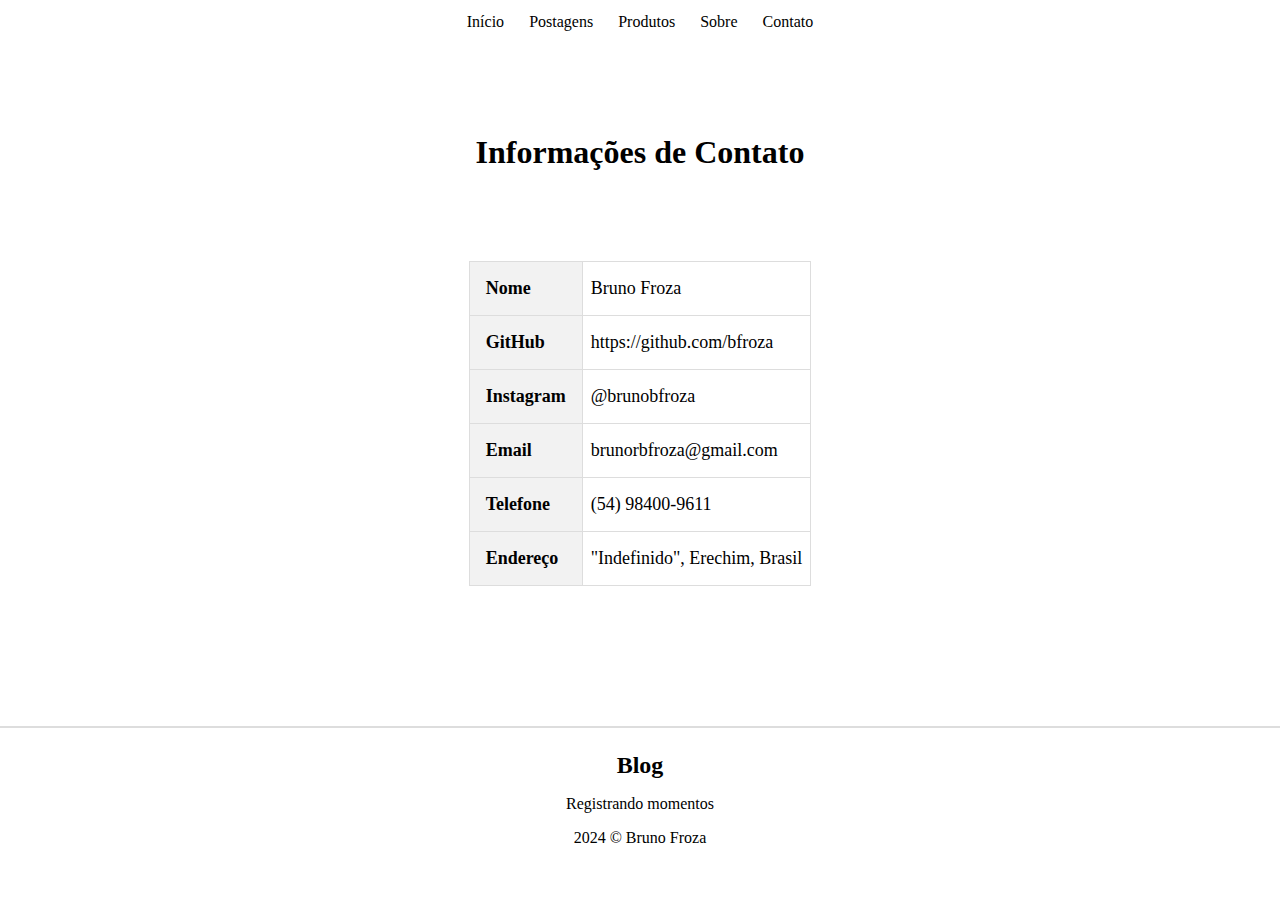
<file: TDE 1/html/contato.html>
<!DOCTYPE html>
<html lang="en">
  <head>
    <meta charset="UTF-8" />
    <meta name="viewport" content="width=device-width, initial-scale=1.0" />
    <title>Contato</title>
    <link rel="stylesheet" href="../css/contato.css" />
    <link
      rel="shortcut icon"
      href="../img/bxs-contact.svg"
      type="image/x-icon"
    />
  </head>
  <body>
    <header class="nav-bar">
      <ul>
        <li><a href="index.html">Início</a></li>
        <li><a href="postagem.html">Postagens</a></li>
        <li><a href="produtos.html">Produtos</a></li>
        <li><a href="sobre.html">Sobre</a></li>
        <li><a href="contato.html">Contato</a></li>
      </ul>
    </header>
    <div class="contato">
      <h1>Informações de Contato</h1>
      <table>
        <tr>
          <th>Nome</th>
          <td>Bruno Froza</td>
        </tr>
        <tr>
          <th>GitHub</th>
          <td>
            <a href="https://github.com/bfroza">https://github.com/bfroza</a>
          </td>
        </tr>
        <tr>
          <th>Instagram</th>
          <td>
            <a href="https://www.instagram.com/brunobfroza">@brunobfroza</a>
          </td>
        </tr>
        <tr>
          <th>Email</th>
          <td>brunorbfroza@gmail.com</td>
        </tr>
        <tr>
          <th>Telefone</th>
          <td>(54) 98400-9611</td>
        </tr>
        <tr>
          <th>Endereço</th>
          <td>"Indefinido", Erechim, Brasil</td>
        </tr>
      </table>
    </div>

    <footer id="footer">
      <h2>Blog</h2>
      <p>Registrando momentos</p>
      <p>2024 © Bruno Froza</p>
    </footer>
  </body>
</html>
</file>
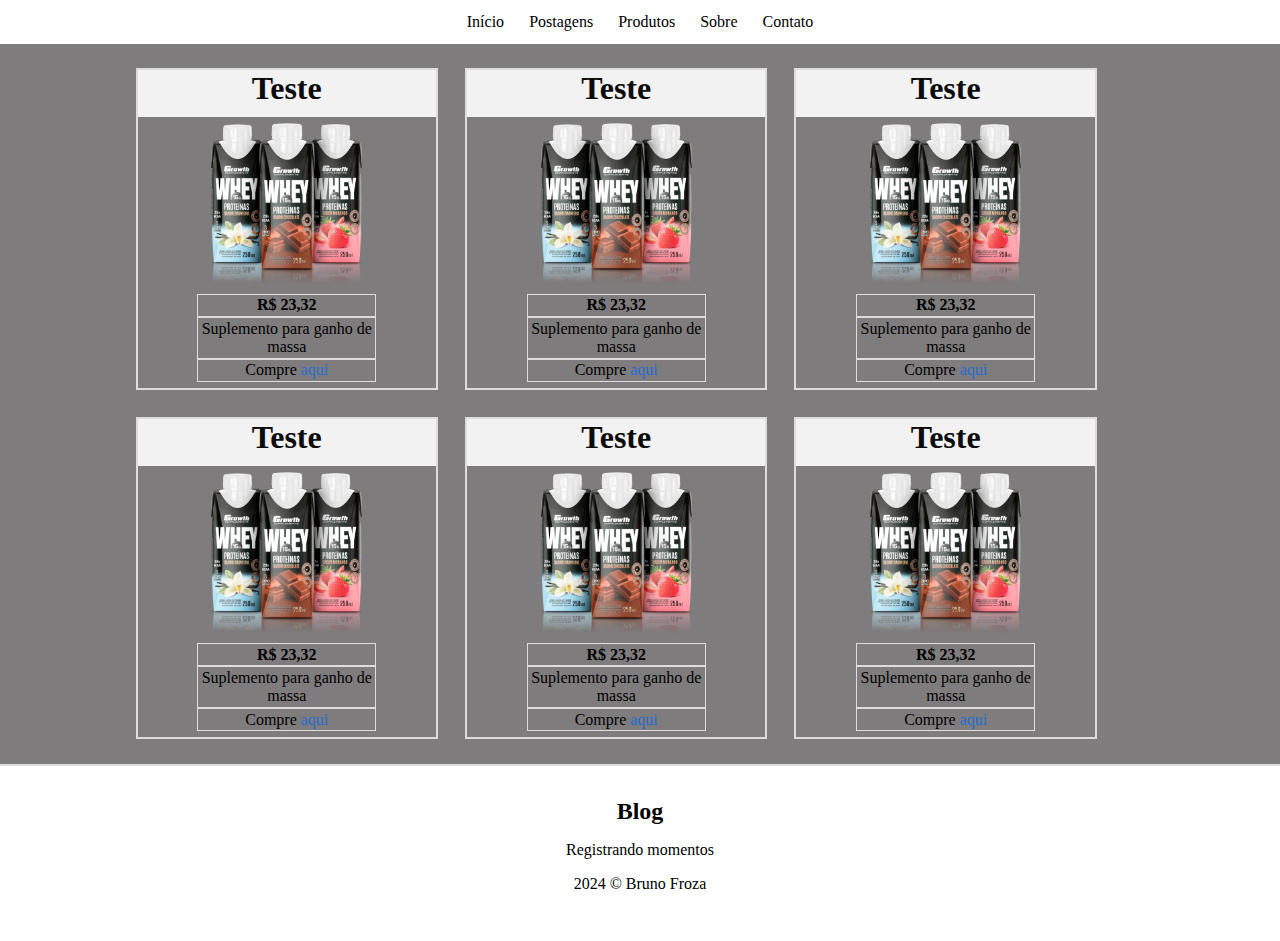
<file: TDE 1/html/produtos.html>
<!DOCTYPE html>
<html lang="en">
  <head>
    <meta charset="UTF-8" />
    <meta name="viewport" content="width=device-width, initial-scale=1.0" />
    <title>Produtos</title>
    <link rel="stylesheet" href="../css/produtos.css" />
  </head>
  <body>
    <header class="nav-bar">
      <ul>
        <li><a href="index.html">Início</a></li>
        <li><a href="postagem.html">Postagens</a></li>
        <li><a href="produtos.html">Produtos</a></li>
        <li><a href="sobre.html">Sobre</a></li>
        <li><a href="contato.html">Contato</a></li>
      </ul>
    </header>

    <main class="container">
      <div class="page">
        <div class="produts">
            <div class="list-produts">
                <h1 id="title">Teste</h1>
                <img src="../img/growth-whey-pronto-growth-supplements-v2.webp" alt="Whey com leite">
                <div class="desc">
                    <h4>R$ 23,32</h4>
                    <p>Suplemento para ganho de massa</p>
                    <p>Compre <a href="https://www.gsuplementos.com.br/?gad_source=1&gclid=Cj0KCQjwqdqvBhCPARIsANrmZhMkelF0yWm5bYWLhtimSQkKpyh9WQ_rimfaONBxia2z3Ljjadjz8CQaApHqEALw_wcB">aqui</a></p>
                </div>
            </div>  
            <div class="list-produts">
                <h1 id="title">Teste</h1>
                <img src="../img/growth-whey-pronto-growth-supplements-v2.webp" alt="Whey com leite">
                <div class="desc">
                    <h4>R$ 23,32</h4>
                    <p>Suplemento para ganho de massa</p>
                    <p>Compre <a href="https://www.gsuplementos.com.br/?gad_source=1&gclid=Cj0KCQjwqdqvBhCPARIsANrmZhMkelF0yWm5bYWLhtimSQkKpyh9WQ_rimfaONBxia2z3Ljjadjz8CQaApHqEALw_wcB">aqui</a></p>
                </div>
            </div>

            <div class="list-produts">
                <h1 id="title">Teste</h1>
                <img src="../img/growth-whey-pronto-growth-supplements-v2.webp" alt="Whey com leite">
                <div class="desc">
                    <h4>R$ 23,32</h4>
                    <p>Suplemento para ganho de massa</p>
                    <p>Compre <a href="https://www.gsuplementos.com.br/?gad_source=1&gclid=Cj0KCQjwqdqvBhCPARIsANrmZhMkelF0yWm5bYWLhtimSQkKpyh9WQ_rimfaONBxia2z3Ljjadjz8CQaApHqEALw_wcB">aqui</a></p>
                </div>
            </div>

            <div class="list-produts">
                <h1 id="title">Teste</h1>
                <img src="../img/growth-whey-pronto-growth-supplements-v2.webp" alt="Whey com leite">
                <div class="desc">
                    <h4>R$ 23,32</h4>
                    <p>Suplemento para ganho de massa</p>
                    <p>Compre <a href="https://www.gsuplementos.com.br/?gad_source=1&gclid=Cj0KCQjwqdqvBhCPARIsANrmZhMkelF0yWm5bYWLhtimSQkKpyh9WQ_rimfaONBxia2z3Ljjadjz8CQaApHqEALw_wcB">aqui</a></p>
                </div>
            </div>

            <div class="list-produts">
                <h1 id="title">Teste</h1>
                <img src="../img/growth-whey-pronto-growth-supplements-v2.webp" alt="Whey com leite">
                <div class="desc">
                    <h4>R$ 23,32</h4>
                    <p>Suplemento para ganho de massa</p>
                    <p>Compre <a href="https://www.gsuplementos.com.br/?gad_source=1&gclid=Cj0KCQjwqdqvBhCPARIsANrmZhMkelF0yWm5bYWLhtimSQkKpyh9WQ_rimfaONBxia2z3Ljjadjz8CQaApHqEALw_wcB">aqui</a></p>
                </div>
            </div>

            <div class="list-produts">
                <h1 id="title">Teste</h1>
                <img src="../img/growth-whey-pronto-growth-supplements-v2.webp" alt="Whey com leite">
                <div class="desc">
                    <h4>R$ 23,32</h4>
                    <p>Suplemento para ganho de massa</p>
                    <p>Compre <a href="https://www.gsuplementos.com.br/?gad_source=1&gclid=Cj0KCQjwqdqvBhCPARIsANrmZhMkelF0yWm5bYWLhtimSQkKpyh9WQ_rimfaONBxia2z3Ljjadjz8CQaApHqEALw_wcB">aqui</a></p>
                </div>
            </div>
            
        </div>

      </div>
    </main>
    <footer id="footer">
      <h2>Blog</h2>
      <p>Registrando momentos</p>
      <p>2024 © Bruno Froza</p>
    </footer>
  </body>
</html>
</file>
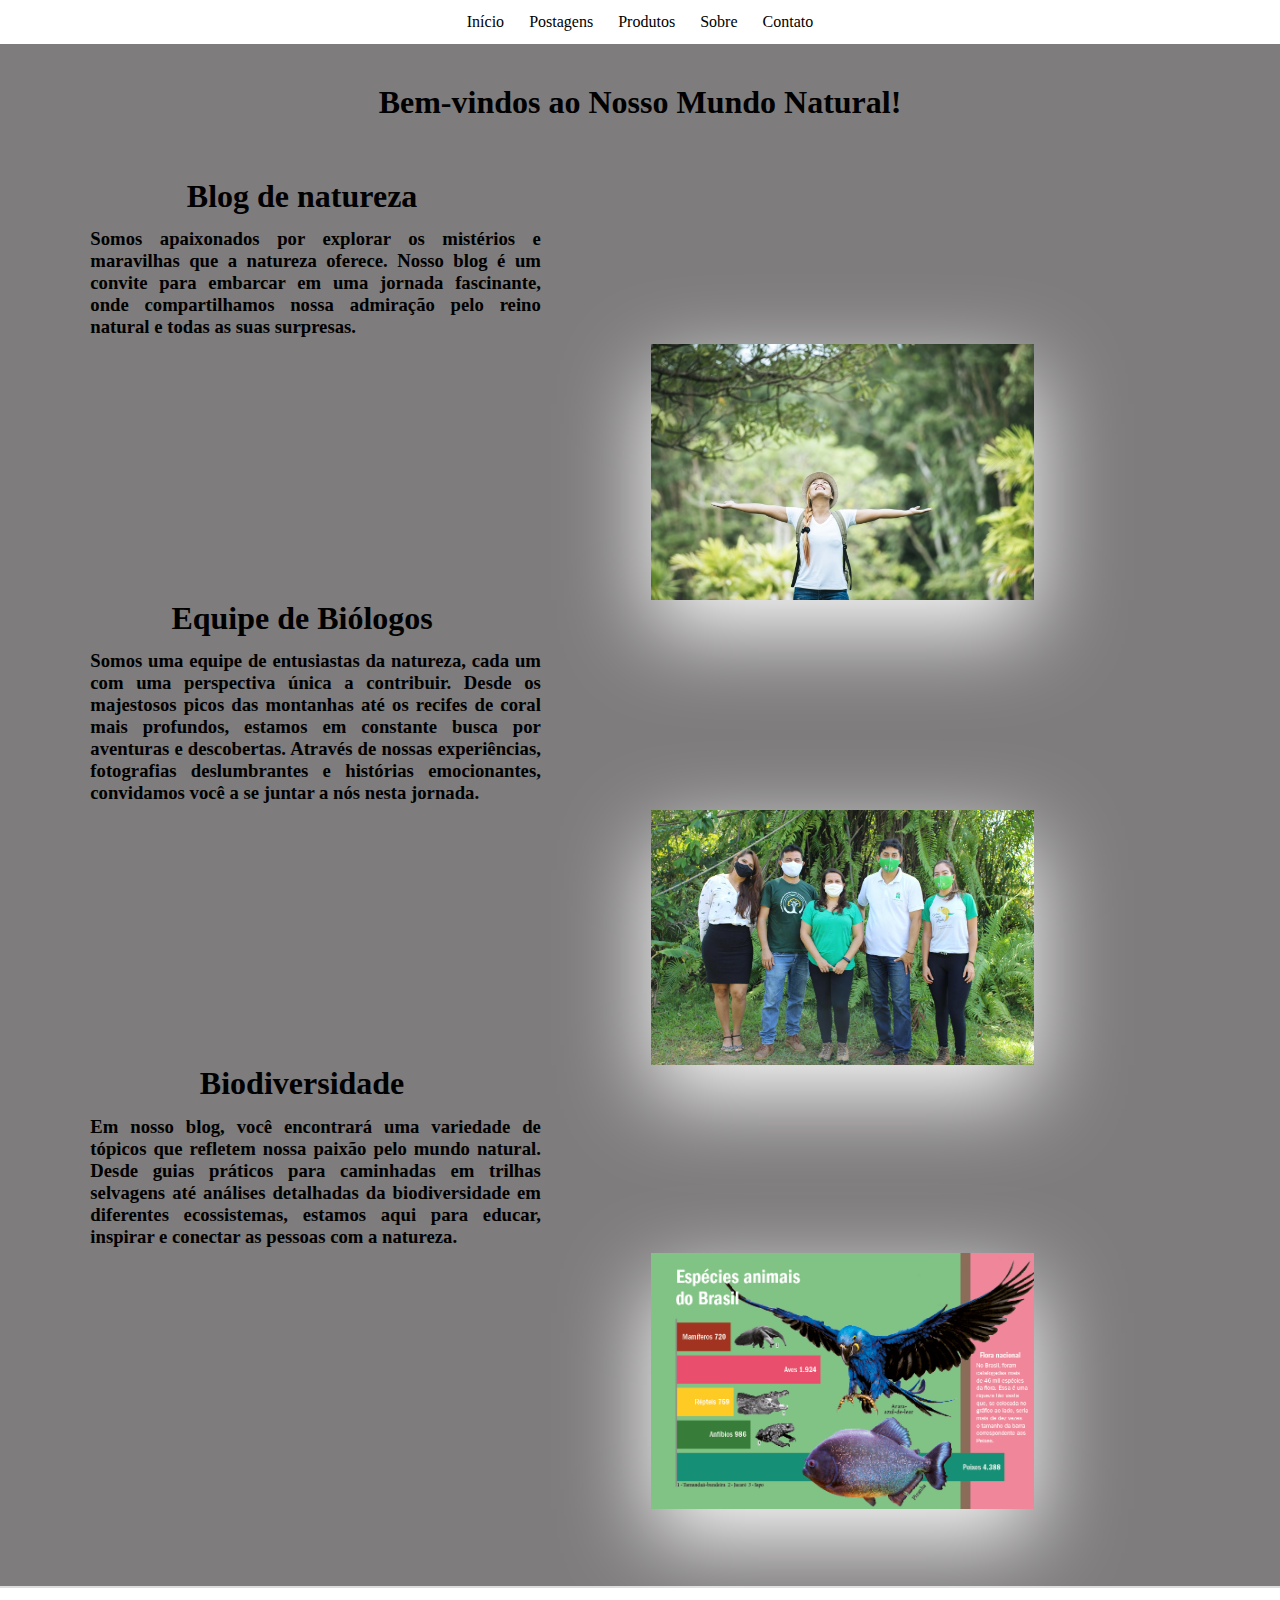
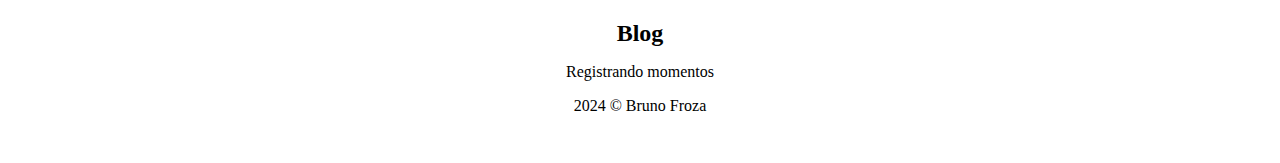
<file: TDE 1/html/sobre.html>
<!DOCTYPE html>
<html lang="en">
  <head>
    <meta charset="UTF-8" />
    <meta name="viewport" content="width=device-width, initial-scale=1.0" />
    <title>Sobre nós</title>
    <link rel="stylesheet" href="../css/sobre.css" />
  </head>
  <body>
    <header class="nav-bar">
      <ul>
        <li><a href="index.html">Início</a></li>
        <li><a href="postagem.html">Postagens</a></li>
        <li><a href="produtos.html">Produtos</a></li>
        <li><a href="sobre.html">Sobre</a></li>
        <li><a href="contato.html">Contato</a></li>
      </ul>
    </header>

    <main class="container">
      <div class="page">
        <div class="title">
          <h1>Bem-vindos ao Nosso Mundo Natural!</h1>
        </div>
        <div class="comment">
          <h1>Blog de natureza</h1>
          <h3>
            Somos apaixonados por explorar os mistérios e maravilhas que a
            natureza oferece. Nosso blog é um convite para embarcar em uma
            jornada fascinante, onde compartilhamos nossa admiração pelo reino
            natural e todas as suas surpresas.
          </h3>
          <div class="space">
            <img
              src="../img/vitamina-natureza-descubra-como-o-contato-com-a-natureza-impacta-a-saude-humana_207-2.jpg"
              alt="mulher na natureza"
            />
          </div>
        </div>
        <div class="comment">
          <h1>Equipe de Biólogos</h1>
          <h3>
            Somos uma equipe de entusiastas da natureza, cada um com uma
            perspectiva única a contribuir. Desde os majestosos picos das
            montanhas até os recifes de coral mais profundos, estamos em
            constante busca por aventuras e descobertas. Através de nossas
            experiências, fotografias deslumbrantes e histórias emocionantes,
            convidamos você a se juntar a nós nesta jornada.
          </h3>
          <div class="space">
            <img src="../img/biologos.jpg" alt="Equipe de biólogos" />
          </div>
        </div>
        <div class="comment">
          <h1>Biodiversidade</h1>
          <h3>
            Em nosso blog, você encontrará uma variedade de tópicos que refletem
            nossa paixão pelo mundo natural. Desde guias práticos para
            caminhadas em trilhas selvagens até análises detalhadas da
            biodiversidade em diferentes ecossistemas, estamos aqui para educar,
            inspirar e conectar as pessoas com a natureza.
          </h3>
          <div class="space">
            <img
              src="../img/biodiversidade_graficos.png"
              alt="Espécies brasileiras"
            />
          </div>
        </div>
      </div>
    </main>
    <footer id="footer">
      <h2>Blog</h2>
      <p>Registrando momentos</p>
      <p>2024 © Bruno Froza</p>
    </footer>
  </body>
</html>
</file>
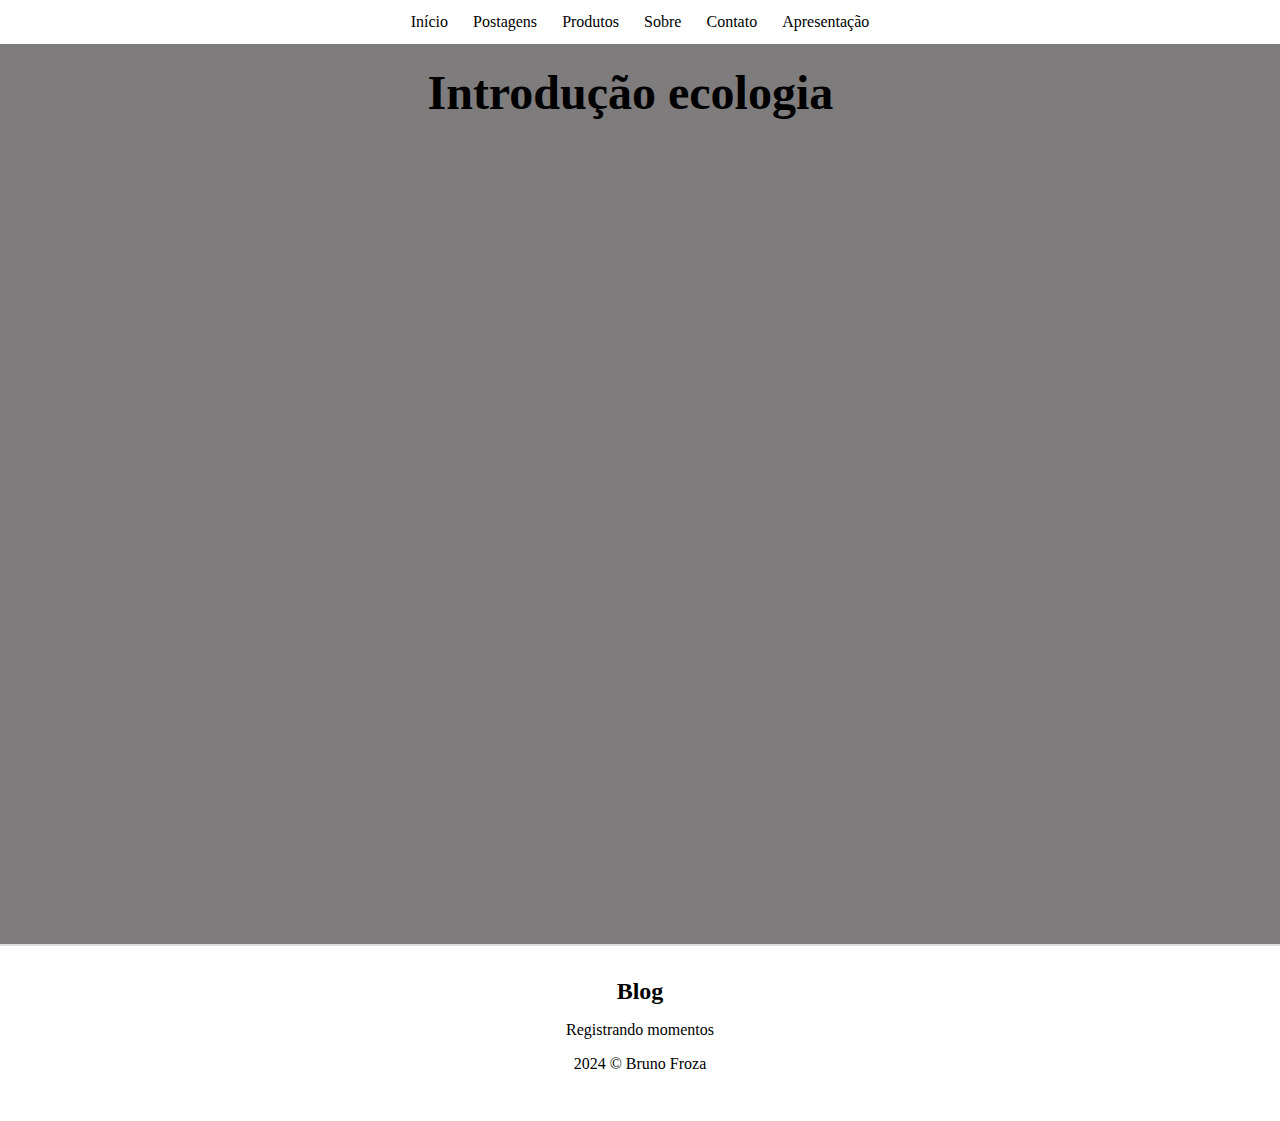
<file: TDE 2/html/abertura.html>
<!DOCTYPE html>
<html lang="en">

<head>
    <meta charset="UTF-8">
    <meta name="viewport" content="width=device-width, initial-scale=1.0">
    <title>Vídeo de abertura do blog</title>
    <link rel="stylesheet" href="../css/abertura.css">
</head>

<body>
    <header class="nav-bar">
        <ul>
            <li><a href="index.html">Início</a></li>
            <li><a href="postagem.html">Postagens</a></li>
            <li><a href="produtos.html">Produtos</a></li>
            <li><a href="sobre.html">Sobre</a></li>
            <li><a href="contato.html">Contato</a></li>
            <li><a href="abertura.html">Apresentação</a></li>
        </ul>
    </header>

    <main class="container">
        <h2>Introdução ecologia</h2> 
        <iframe width="560" height="315" src="https://www.youtube.com/embed/WARjM1xRHuQ" frameborder="0"
            allowfullscreen></iframe>
    </main>
    <footer id="footer">
        <h2>Blog</h2>
        <p>Registrando momentos</p>
        <p>2024 © Bruno Froza</p>
      </footer>
</body>
</html>
</file>
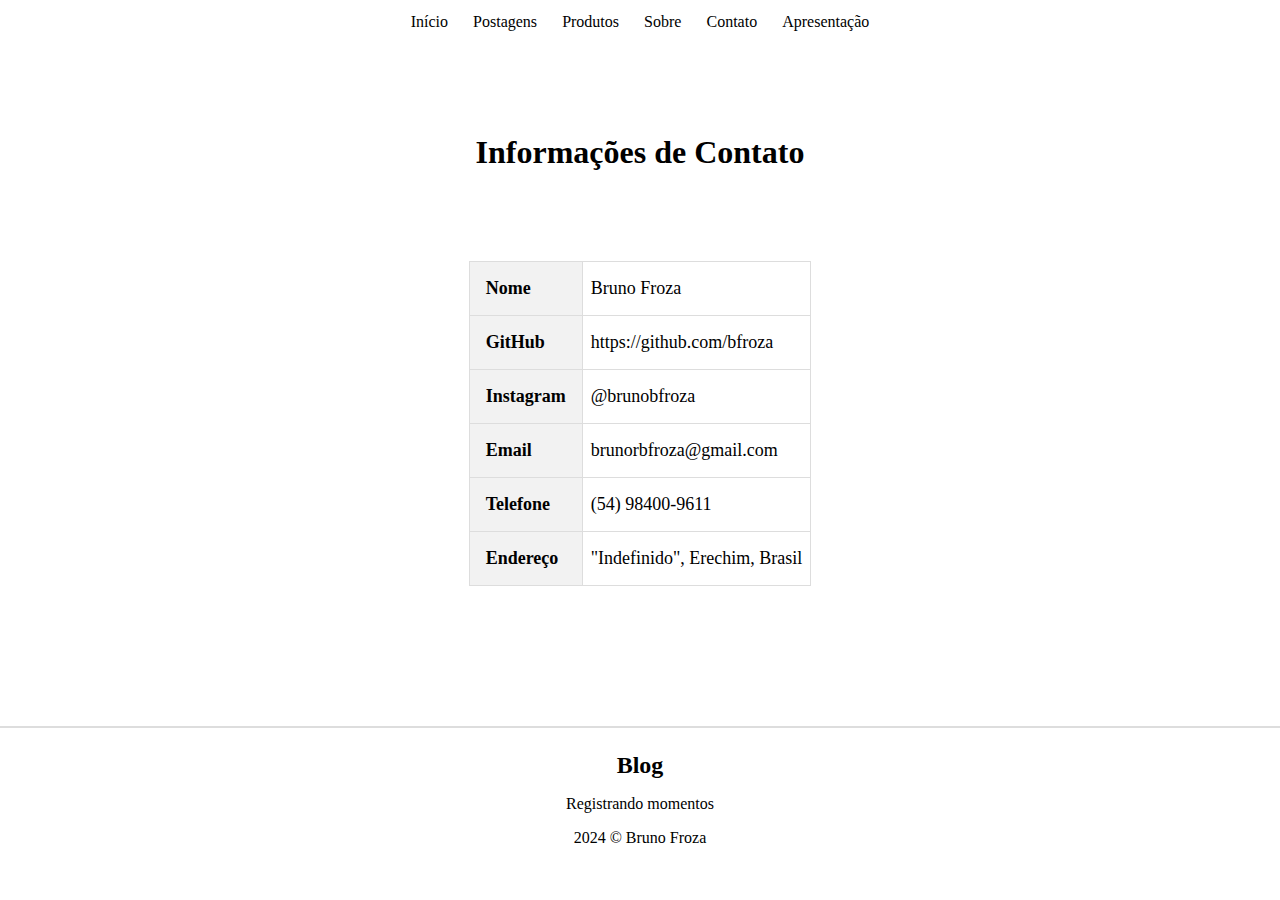
<file: TDE 2/html/contato.html>
<!DOCTYPE html>
<html lang="en">
  <head>
    <meta charset="UTF-8" />
    <meta name="viewport" content="width=device-width, initial-scale=1.0" />
    <title>Contato</title>
    <link rel="stylesheet" href="../css/contato.css" />
    <link
      rel="shortcut icon"
      href="../img/bxs-contact.svg"
      type="image/x-icon"
    />
  </head>
  <body>
    <header class="nav-bar">
      <ul>
        <li><a href="index.html">Início</a></li>
        <li><a href="postagem.html">Postagens</a></li>
        <li><a href="produtos.html">Produtos</a></li>
        <li><a href="sobre.html">Sobre</a></li>
        <li><a href="contato.html">Contato</a></li>
        <li><a href="abertura.html">Apresentação</a></li>
      </ul>
    </header>
    <div class="contato">
      <h1>Informações de Contato</h1>
      <table>
        <tr>
          <th>Nome</th>
          <td>Bruno Froza</td>
        </tr>
        <tr>
          <th>GitHub</th>
          <td>
            <a href="https://github.com/bfroza">https://github.com/bfroza</a>
          </td>
        </tr>
        <tr>
          <th>Instagram</th>
          <td>
            <a href="https://www.instagram.com/brunobfroza">@brunobfroza</a>
          </td>
        </tr>
        <tr>
          <th>Email</th>
          <td>brunorbfroza@gmail.com</td>
        </tr>
        <tr>
          <th>Telefone</th>
          <td>(54) 98400-9611</td>
        </tr>
        <tr>
          <th>Endereço</th>
          <td>"Indefinido", Erechim, Brasil</td>
        </tr>
      </table>
    </div>

    <footer id="footer">
      <h2>Blog</h2>
      <p>Registrando momentos</p>
      <p>2024 © Bruno Froza</p>
    </footer>
  </body>
</html>
</file>
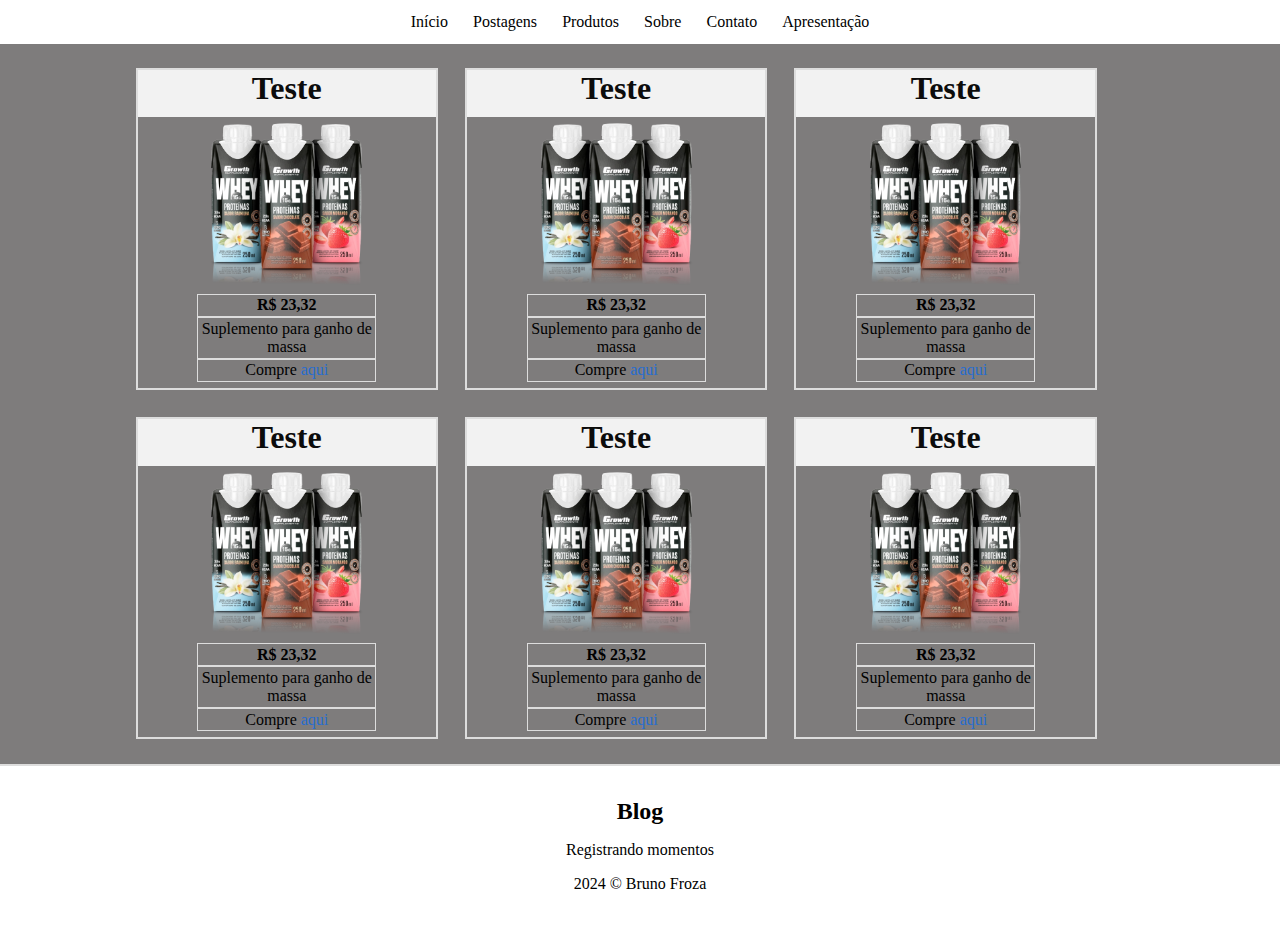
<file: TDE 2/html/produtos.html>
<!DOCTYPE html>
<html lang="en">
  <head>
    <meta charset="UTF-8" />
    <meta name="viewport" content="width=device-width, initial-scale=1.0" />
    <title>Produtos</title>
    <link rel="stylesheet" href="../css/produtos.css" />
  </head>
  <body>
    <header class="nav-bar">
      <ul>
        <li><a href="index.html">Início</a></li>
        <li><a href="postagem.html">Postagens</a></li>
        <li><a href="produtos.html">Produtos</a></li>
        <li><a href="sobre.html">Sobre</a></li>
        <li><a href="contato.html">Contato</a></li>
        <li><a href="abertura.html">Apresentação</a></li>
      </ul>
    </header>

    <main class="container">
      <div class="page">
        <div class="produts">
            <div class="list-produts">
                <h1 id="title">Teste</h1>
                <img src="../img/growth-whey-pronto-growth-supplements-v2.webp" alt="Whey com leite">
                <div class="desc">
                    <h4>R$ 23,32</h4>
                    <p>Suplemento para ganho de massa</p>
                    <p>Compre <a href="https://www.gsuplementos.com.br/?gad_source=1&gclid=Cj0KCQjwqdqvBhCPARIsANrmZhMkelF0yWm5bYWLhtimSQkKpyh9WQ_rimfaONBxia2z3Ljjadjz8CQaApHqEALw_wcB">aqui</a></p>
                </div>
            </div>  
            <div class="list-produts">
                <h1 id="title">Teste</h1>
                <img src="../img/growth-whey-pronto-growth-supplements-v2.webp" alt="Whey com leite">
                <div class="desc">
                    <h4>R$ 23,32</h4>
                    <p>Suplemento para ganho de massa</p>
                    <p>Compre <a href="https://www.gsuplementos.com.br/?gad_source=1&gclid=Cj0KCQjwqdqvBhCPARIsANrmZhMkelF0yWm5bYWLhtimSQkKpyh9WQ_rimfaONBxia2z3Ljjadjz8CQaApHqEALw_wcB">aqui</a></p>
                </div>
            </div>

            <div class="list-produts">
                <h1 id="title">Teste</h1>
                <img src="../img/growth-whey-pronto-growth-supplements-v2.webp" alt="Whey com leite">
                <div class="desc">
                    <h4>R$ 23,32</h4>
                    <p>Suplemento para ganho de massa</p>
                    <p>Compre <a href="https://www.gsuplementos.com.br/?gad_source=1&gclid=Cj0KCQjwqdqvBhCPARIsANrmZhMkelF0yWm5bYWLhtimSQkKpyh9WQ_rimfaONBxia2z3Ljjadjz8CQaApHqEALw_wcB">aqui</a></p>
                </div>
            </div>

            <div class="list-produts">
                <h1 id="title">Teste</h1>
                <img src="../img/growth-whey-pronto-growth-supplements-v2.webp" alt="Whey com leite">
                <div class="desc">
                    <h4>R$ 23,32</h4>
                    <p>Suplemento para ganho de massa</p>
                    <p>Compre <a href="https://www.gsuplementos.com.br/?gad_source=1&gclid=Cj0KCQjwqdqvBhCPARIsANrmZhMkelF0yWm5bYWLhtimSQkKpyh9WQ_rimfaONBxia2z3Ljjadjz8CQaApHqEALw_wcB">aqui</a></p>
                </div>
            </div>

            <div class="list-produts">
                <h1 id="title">Teste</h1>
                <img src="../img/growth-whey-pronto-growth-supplements-v2.webp" alt="Whey com leite">
                <div class="desc">
                    <h4>R$ 23,32</h4>
                    <p>Suplemento para ganho de massa</p>
                    <p>Compre <a href="https://www.gsuplementos.com.br/?gad_source=1&gclid=Cj0KCQjwqdqvBhCPARIsANrmZhMkelF0yWm5bYWLhtimSQkKpyh9WQ_rimfaONBxia2z3Ljjadjz8CQaApHqEALw_wcB">aqui</a></p>
                </div>
            </div>

            <div class="list-produts">
                <h1 id="title">Teste</h1>
                <img src="../img/growth-whey-pronto-growth-supplements-v2.webp" alt="Whey com leite">
                <div class="desc">
                    <h4>R$ 23,32</h4>
                    <p>Suplemento para ganho de massa</p>
                    <p>Compre <a href="https://www.gsuplementos.com.br/?gad_source=1&gclid=Cj0KCQjwqdqvBhCPARIsANrmZhMkelF0yWm5bYWLhtimSQkKpyh9WQ_rimfaONBxia2z3Ljjadjz8CQaApHqEALw_wcB">aqui</a></p>
                </div>
            </div>
            
        </div>

      </div>
    </main>
    <footer id="footer">
      <h2>Blog</h2>
      <p>Registrando momentos</p>
      <p>2024 © Bruno Froza</p>
    </footer>
  </body>
</html>
</file>
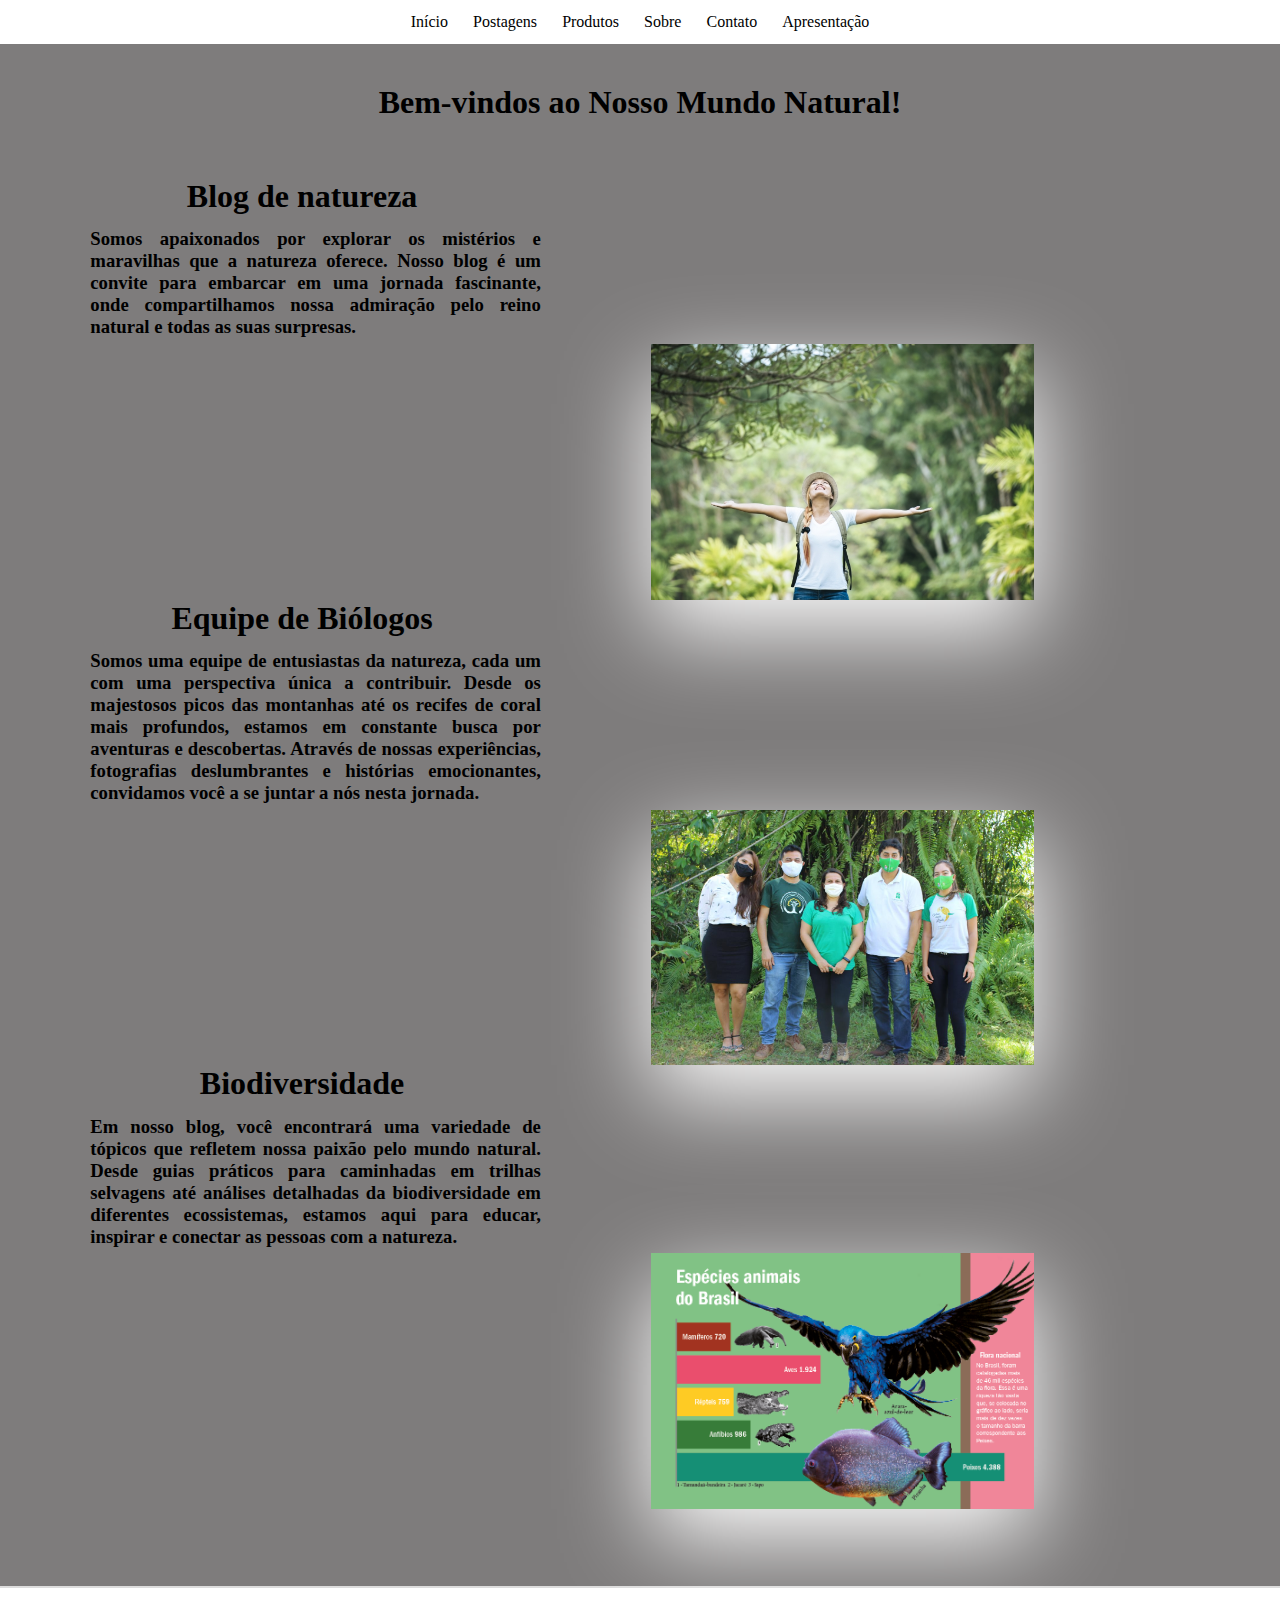
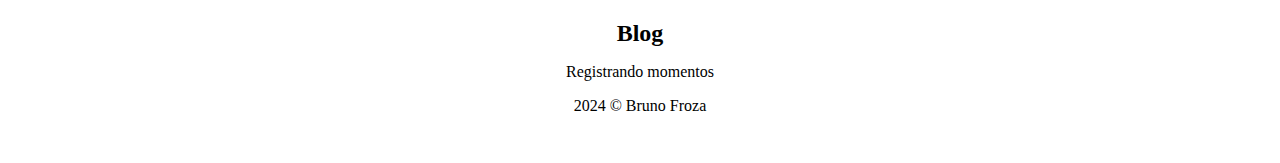
<file: TDE 2/html/sobre.html>
<!DOCTYPE html>
<html lang="en">
  <head>
    <meta charset="UTF-8" />
    <meta name="viewport" content="width=device-width, initial-scale=1.0" />
    <title>Sobre nós</title>
    <link rel="stylesheet" href="../css/sobre.css" />
  </head>
  <body>
    <header class="nav-bar">
      <ul>
        <li><a href="index.html">Início</a></li>
        <li><a href="postagem.html">Postagens</a></li>
        <li><a href="produtos.html">Produtos</a></li>
        <li><a href="sobre.html">Sobre</a></li>
        <li><a href="contato.html">Contato</a></li>
        <li><a href="abertura.html">Apresentação</a></li>
      </ul>
    </header>

    <main class="container">
      <div class="page">
        <div class="title">
          <h1>Bem-vindos ao Nosso Mundo Natural!</h1>
        </div>
        <div class="comment">
          <h1>Blog de natureza</h1>
          <h3>
            Somos apaixonados por explorar os mistérios e maravilhas que a
            natureza oferece. Nosso blog é um convite para embarcar em uma
            jornada fascinante, onde compartilhamos nossa admiração pelo reino
            natural e todas as suas surpresas.
          </h3>
          <div class="space">
            <img
              src="../img/vitamina-natureza-descubra-como-o-contato-com-a-natureza-impacta-a-saude-humana_207-2.jpg"
              alt="mulher na natureza"
            />
          </div>
        </div>
        <div class="comment">
          <h1>Equipe de Biólogos</h1>
          <h3>
            Somos uma equipe de entusiastas da natureza, cada um com uma
            perspectiva única a contribuir. Desde os majestosos picos das
            montanhas até os recifes de coral mais profundos, estamos em
            constante busca por aventuras e descobertas. Através de nossas
            experiências, fotografias deslumbrantes e histórias emocionantes,
            convidamos você a se juntar a nós nesta jornada.
          </h3>
          <div class="space">
            <img src="../img/biologos.jpg" alt="Equipe de biólogos" />
          </div>
        </div>
        <div class="comment">
          <h1>Biodiversidade</h1>
          <h3>
            Em nosso blog, você encontrará uma variedade de tópicos que refletem
            nossa paixão pelo mundo natural. Desde guias práticos para
            caminhadas em trilhas selvagens até análises detalhadas da
            biodiversidade em diferentes ecossistemas, estamos aqui para educar,
            inspirar e conectar as pessoas com a natureza.
          </h3>
          <div class="space">
            <img
              src="../img/biodiversidade_graficos.png"
              alt="Espécies brasileiras"
            />
          </div>
        </div>
      </div>
    </main>
    <footer id="footer">
      <h2>Blog</h2>
      <p>Registrando momentos</p>
      <p>2024 © Bruno Froza</p>
    </footer>
  </body>
</html>
</file>
<file: TDE 1/css/contato.css>
* {
    padding: 0;
    margin: 0;
    font-family: Georgia;
  }
  
  ul {
    list-style: none;
  }
  
  a {
    text-decoration: none;
    color: #444;
    transition: 0.4s;
  }
  
  a:hover {
    color: #37a1f7;
  }
  

  li{
    cursor: pointer;
}
li a{
    color: black;
    text-decoration: none;
}
.nav-bar li{
    padding: 0 1% 0 1%;
    
}

.nav-bar li a:hover{
    color: #266dd0;
}

.nav-bar ul{
    list-style: none;
    text-align: center;
    display: flex;
    justify-content: center;
    flex-direction: row;
    padding: 1%;
}
.nav-bar{
    text-align: center;

}

.title{
    text-align: center;
    padding: 1% 1% 5% 1%;
}
  td a{
    color: black;
  }
a{
    text-decoration: none;
}
  #footer{
    border-top: 2px solid #ddd;
    padding: 1.5rem;
    text-align: center;
  }

  #footer h2,
  #footer p{
    margin-bottom: 1rem;;
  }

  
  @media(max-width: 450px){
    .container{
      flex-wrap: wrap;
    }

    .nav-bar{
      padding: 2%;
  }

  .nav-bar li{
      padding: 0 3% 0 3%;
      
  }
    
  }
.contato{
    display: flex;
    flex-direction: column;
    justify-content: space-between;
    align-items: center;
    max-width: 1650px;
    margin: 0 auto;
}
.contato h1{
    padding-top: 90px;
    padding-bottom: 90px;
}

.contato table{
    margin-bottom: 140px;
}
table {
    max-width: 1650px;
    border-collapse: collapse;
    text-align: center;
    
}

.contato tr{
    font-size: large;
}
th, td {
    
    border: 1px solid #dddddd;
    text-align: left;
    padding: 8px;
    cursor:auto;
    
}

th {
    padding: 1rem;
    background-color: #f2f2f2;
}

th a{
    cursor: pointer;
}
</file>
<file: TDE 1/css/produtos.css>
* {
    padding: 0;
    margin: 0;
    font-family: Georgia;
}

body {
    background-color: white;
}

a {
    text-decoration: none;
}

.container {
    padding: 0% 8.5% 0% 7%;
    background-color: rgb(126, 124, 124);
    margin: 0;
    height: 100%;
    display: flex;
}

li {
    cursor: pointer;
}

li a {
    color: black;
}

.page {
    display: block;
    border-radius: 12px;
}

.nav-bar li {
    padding: 0 1% 0 1%;
}

.nav-bar li a:hover {
    color: #266dd0;
}

.nav-bar ul {
    list-style: none;
    text-align: center;
    display: flex;
    justify-content: center;
    flex-direction: row;
    padding: 1%;
}

.nav-bar {
    text-align: center;
}

.page {
    border-radius: 24px;
}

.produts {
    display: flex;
    flex-direction: row;
    flex-wrap: wrap;
    padding: 1%;
    margin: 0 auto;
    padding-left: 3%;
    
}

.list-produts:hover{
    transform: scale(1.02);
    transition: transform ease-in-out 400ms;
}
.list-produts {
    height: 100%;
    width: 100%;
    border: 2px solid #ddd;
    display: flex;
    align-items: center;
    flex-direction: column;
    margin: 1.3%;
    flex-basis: calc(32.6% - 40px);
    justify-content: space-around;
    transition: transform ease-in-out 400ms;
    
}

.list-produts img {
    height: 50%;
    width: 60%;
    padding: 1%;
}

#title {
    text-align: center;
    padding-bottom: 10px;
    background-color: white;
    width: 100%;
    opacity: 0.9;
}

.desc {
    align-items: center;
    text-align: center;
    width: 60%;
    padding: 1% 1% 2% 1%;
}

.desc h4 {
    padding: 1%;
    font-weight: bold;
    border: 1px solid #ddd;
}
.desc a{
    cursor: pointer;
    text-decoration: none;
    color: #266dd0;
}
.desc p {
    padding: 1%;
    border: 1px solid #ddd;
    text-align: center;
}

#footer {
    border-top: 2px solid #ddd;
    padding: 2rem;
    text-align: center;
}

#footer h2,
#footer p {
    margin-bottom: 1rem;
}

@media only screen and (max-width: 430px) {
    .produts {
        display: flex;
        flex-direction: column;
        flex-wrap: wrap;
    }

    .container {
        padding: 0% 1% 0% 1%;
    }

    .list-produts {
        height: 90%;
        width: 90%;
    }

    .produts {
        padding-left: 6%;
    }

    .nav-bar {
        padding: 2%;
    }

    .nav-bar li {
        padding: 0 3% 0 1%;
    }
}
</file>
<file: TDE 1/css/sobre.css>
*{
    padding: 0;
    margin: 0;
    font-family: Georgia;
}

body{
    background-color: white;
}

.container{
    padding: 2.3%  6% 6% 6%;
    background-color: rgb(126, 124, 124);
    margin: 0;
    height: 100%;
    display: flex;
    
}

li{
    cursor: pointer;
}
li a{
    color: black;
    text-decoration: none;
}
.nav-bar li{
    padding: 0 1% 0 1%;
    
}

.nav-bar li a:hover{
    color: #266dd0;
}

.nav-bar ul{
    list-style: none;
    text-align: center;
    display: flex;
    justify-content: center;
    flex-direction: row;
    padding: 1%;
}
.nav-bar{
    text-align: center;

}

.title{
    text-align: center;
    padding: 1% 1% 5% 1%;
}
.page{
    display: flex;
    flex-direction: column;
}

.comment h3{
    padding: 1.2% 1.2%  0.5% 1.2%;
    text-align: justify;
    width: 40%;
}

.comment h1{
    text-align: center;
    width: 40%;
}
.comment img{
    display: flex;
    align-items: end;
}
.comment img {
    align-self: flex-end; 
    margin-left: auto;
    height: 40%;
    width: 40%;
    box-shadow: rgba(255, 255, 255, 1) 0px 30px 90px;
}
.space{
    width: 85%;
    position: relative;
}


#footer{
    border-top: 2px solid #ddd;
    padding: 2rem;
    text-align: center;
  }
  
  #footer h2,
  #footer p{
    margin-bottom: 1rem;;
  }
  

@media only screen and (max-width: 1250px) {
    .title {
      font-size: 1.1rem;
    }
    .comment h1 {
      font-size: 1rem;
    }
    .comment h3 {
      font-size: 14px;
    }
    
    .nav-bar{
        padding: 2%;
    }

    .nav-bar li{
        padding: 0 3% 0 3%;
        
    }
  }
</file>
<file: TDE 2/css/abertura.css>
* {
    padding: 0;
    margin: 0;
    font-family: Georgia;
}

body {
    background-color: white;
}

a {
    text-decoration: none;
}

.container {
    padding: 0% 8.5% 0% 7%;
    background-color: rgb(126, 124, 124);
    margin: 0;
    height: 100vh;
    display: flex;
    flex-direction: column;
    align-items: center; 
}

li {
    cursor: pointer;
}

li a {
    color: black;
}

.page {
    display: block;
    border-radius: 12px;
}

.nav-bar li {
    padding: 0 1% 0 1%;
}

.nav-bar li a:hover {
    color: #266dd0;
}

.nav-bar ul {
    list-style: none;
    text-align: center;
    display: flex;
    justify-content: center;
    flex-direction: row;
    padding: 1%;
}

.nav-bar {
    text-align: center;
}

.container iframe {
    width: 70%;
    height: 68%; 
    margin: 2% 0% 6% 0; 

}

.container h2 {
    text-align: center;
    padding: 2%;
    font-size: 3rem;
}

#title {
    text-align: center;
    padding-bottom: 10px;
    background-color: white;
    width: 100%;
    opacity: 0.9;
}

#footer {
    border-top: 2px solid #ddd;
    padding: 2rem;
    text-align: center;
}

#footer h2,
#footer p {
    margin-bottom: 1rem;
}

@media only screen and (max-width: 768px) {
    .container iframe {
        width: 90%; 
        height: 50%;
    }

}

@media only screen and (max-width: 430px) {
    .container {
        padding: 0% 1% 0% 1%;
    }

    .nav-bar {
        padding: 2%;
        font-size: 12px;
    }

    .nav-bar li { 
        padding: 0 3% 0 1%;
    }

    
}
</file>
<file: TDE 2/css/contato.css>
* {
    padding: 0;
    margin: 0;
    font-family: Georgia;
  }
  
  ul {
    list-style: none;
  }
  
  a {
    text-decoration: none;
    color: #444;
    transition: 0.4s;
  }
  
  a:hover {
    color: #37a1f7;
  }
  

  li{
    cursor: pointer;
}
li a{
    color: black;
    text-decoration: none;
}
.nav-bar li{
    padding: 0 1% 0 1%;
    
}

.nav-bar li a:hover{
    color: #266dd0;
}

.nav-bar ul{
    list-style: none;
    text-align: center;
    display: flex;
    justify-content: center;
    flex-direction: row;
    padding: 1%;
}
.nav-bar{
    text-align: center;

}

.title{
    text-align: center;
    padding: 1% 1% 5% 1%;
}
  td a{
    color: black;
  }
a{
    text-decoration: none;
}
  #footer{
    border-top: 2px solid #ddd;
    padding: 1.5rem;
    text-align: center;
  }

  #footer h2,
  #footer p{
    margin-bottom: 1rem;;
  }

  
  @media(max-width: 450px){
    .container{
      flex-wrap: wrap;
    }

    .nav-bar{
      padding: 2%;
      font-size: 12px;
  }

  .nav-bar li{
      padding: 0 3% 0 3%;
      
  }
    
  }
.contato{
    display: flex;
    flex-direction: column;
    justify-content: space-between;
    align-items: center;
    max-width: 1650px;
    margin: 0 auto;
}
.contato h1{
    padding-top: 90px;
    padding-bottom: 90px;
}

.contato table{
    margin-bottom: 140px;
}
table {
    max-width: 1650px;
    border-collapse: collapse;
    text-align: center;
    
}

.contato tr{
    font-size: large;
}
th, td {
    
    border: 1px solid #dddddd;
    text-align: left;
    padding: 8px;
    cursor:auto;
    
}

th {
    padding: 1rem;
    background-color: #f2f2f2;
}

th a{
    cursor: pointer;
}
</file>
<file: TDE 2/css/produtos.css>
* {
    padding: 0;
    margin: 0;
    font-family: Georgia;
}

body {
    background-color: white;
}

a {
    text-decoration: none;
}

.container {
    padding: 0% 8.5% 0% 7%;
    background-color: rgb(126, 124, 124);
    margin: 0;
    height: 100%;
    display: flex;
}

li {
    cursor: pointer;
}

li a {
    color: black;
}

.page {
    display: block;
    border-radius: 12px;
}

.nav-bar li {
    padding: 0 1% 0 1%;
}

.nav-bar li a:hover {
    color: #266dd0;
}

.nav-bar ul {
    list-style: none;
    text-align: center;
    display: flex;
    justify-content: center;
    flex-direction: row;
    padding: 1%;
}

.nav-bar {
    text-align: center;
}

.page {
    border-radius: 24px;
}

.produts {
    display: flex;
    flex-direction: row;
    flex-wrap: wrap;
    padding: 1%;
    margin: 0 auto;
    padding-left: 3%;
    
}

.list-produts:hover{
    transform: scale(1.02);
    transition: transform ease-in-out 400ms;
}
.list-produts {
    height: 100%;
    width: 100%;
    border: 2px solid #ddd;
    display: flex;
    align-items: center;
    flex-direction: column;
    margin: 1.3%;
    flex-basis: calc(32.6% - 40px);
    justify-content: space-around;
    transition: transform ease-in-out 400ms;
    
}

.list-produts img {
    height: 50%;
    width: 60%;
    padding: 1%;
}

#title {
    text-align: center;
    padding-bottom: 10px;
    background-color: white;
    width: 100%;
    opacity: 0.9;
}

.desc {
    align-items: center;
    text-align: center;
    width: 60%;
    padding: 1% 1% 2% 1%;
}

.desc h4 {
    padding: 1%;
    font-weight: bold;
    border: 1px solid #ddd;
}
.desc a{
    cursor: pointer;
    text-decoration: none;
    color: #266dd0;
}
.desc p {
    padding: 1%;
    border: 1px solid #ddd;
    text-align: center;
}

#footer {
    border-top: 2px solid #ddd;
    padding: 2rem;
    text-align: center;
}

#footer h2,
#footer p {
    margin-bottom: 1rem;
}

@media only screen and (max-width: 430px) {
    .produts {
        display: flex;
        flex-direction: column;
        flex-wrap: wrap;
    }

    .container {
        padding: 0% 1% 0% 1%;
    }

    .list-produts {
        height: 90%;
        width: 90%;
    }

    .produts {
        padding-left: 6%;
    }

    .nav-bar {
        padding: 2%;
        font-size: 12px;
    }

    .nav-bar li {
        padding: 0 3% 0 1%;
    }
}
</file>
<file: TDE 2/css/sobre.css>
*{
    padding: 0;
    margin: 0;
    font-family: Georgia;
}

body{
    background-color: white;
}

.container{
    padding: 2.3%  6% 6% 6%;
    background-color: rgb(126, 124, 124);
    margin: 0;
    height: 100%;
    display: flex;
    
}

li{
    cursor: pointer;
}
li a{
    color: black;
    text-decoration: none;
}
.nav-bar li{
    padding: 0 1% 0 1%;
    
}

.nav-bar li a:hover{
    color: #266dd0;
}

.nav-bar ul{
    list-style: none;
    text-align: center;
    display: flex;
    justify-content: center;
    flex-direction: row;
    padding: 1%;
}
.nav-bar{
    text-align: center;

}

.title{
    text-align: center;
    padding: 1% 1% 5% 1%;
}
.page{
    display: flex;
    flex-direction: column;
}

.comment h3{
    padding: 1.2% 1.2%  0.5% 1.2%;
    text-align: justify;
    width: 40%;
}

.comment h1{
    text-align: center;
    width: 40%;
}
.comment img{
    display: flex;
    align-items: end;
}
.comment img {
    align-self: flex-end; 
    margin-left: auto;
    height: 40%;
    width: 40%;
    box-shadow: rgba(255, 255, 255, 1) 0px 30px 90px;
}
.space{
    width: 85%;
    position: relative;
}


#footer{
    border-top: 2px solid #ddd;
    padding: 2rem;
    text-align: center;
  }
  
  #footer h2,
  #footer p{
    margin-bottom: 1rem;;
  }
  

@media only screen and (max-width: 1250px) {
    .title {
      font-size: 1.1rem;
    }
    .comment h1 {
      font-size: 1rem;
    }
    .comment h3 {
      font-size: 14px;
    }
    
    .nav-bar{
        padding: 2%;
        font-size: 12px;
    }

    .nav-bar li{
        padding: 0 3% 0 3%;
        
    }
  }
</file>
